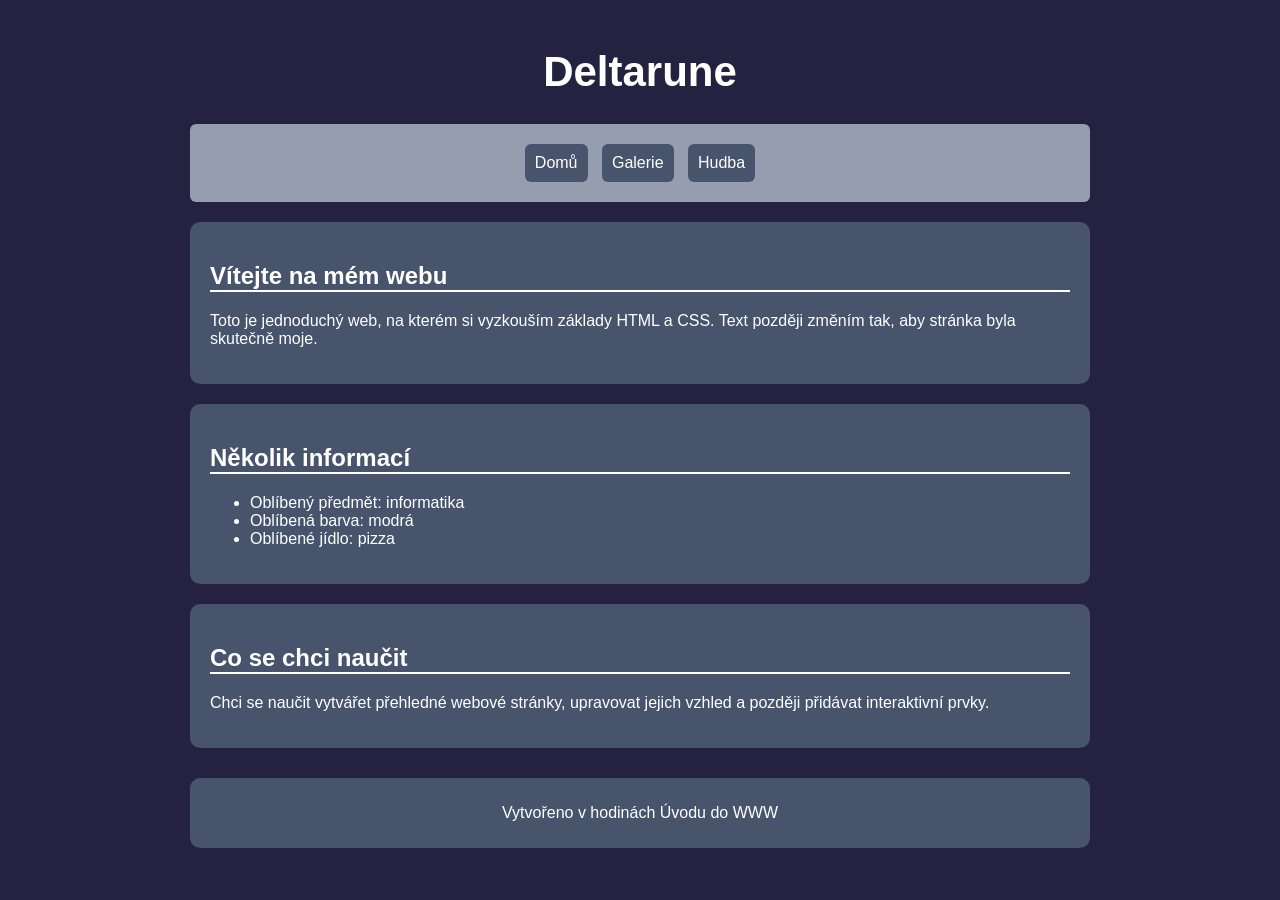
<file: index.html>
<!doctype html>
<html lang="cs">
<head>
    <meta charset="UTF-8">
    <meta name="viewport" content="width=device-width, initial-scale=1.0">
    <title>Můj web | Domů</title>
    <link rel="stylesheet" href="style.css">
</head>
<body>
    <header>
        <h1>Deltarune</h1>

        <nav>
            <a href="index.html">Domů</a>
            <a href="galerie.html">Galerie</a>
            <a href="hudba.html">Hudba</a>
        </nav>
    </header>

    <main>
        <section class="uvod">
            <h2>Vítejte na mém webu</h2>

            <p>
                Toto je jednoduchý web, na kterém si vyzkouším základy HTML a CSS.
                Text později změním tak, aby stránka byla skutečně moje.
            </p>
        </section>

        <section>
            <h2>Několik informací</h2>

            <ul>
                <li>Oblíbený předmět: informatika</li>
                <li>Oblíbená barva: modrá</li>
                <li>Oblíbené jídlo: pizza</li>
            </ul>
        </section>

        <section>
            <h2>Co se chci naučit</h2>

            <p>
                Chci se naučit vytvářet přehledné webové stránky,
                upravovat jejich vzhled a později přidávat interaktivní prvky.
            </p>
        </section>
    </main>

    <footer>
        <p>Vytvořeno v hodinách Úvodu do WWW</p>
    </footer>
</body>
</html>
</file>
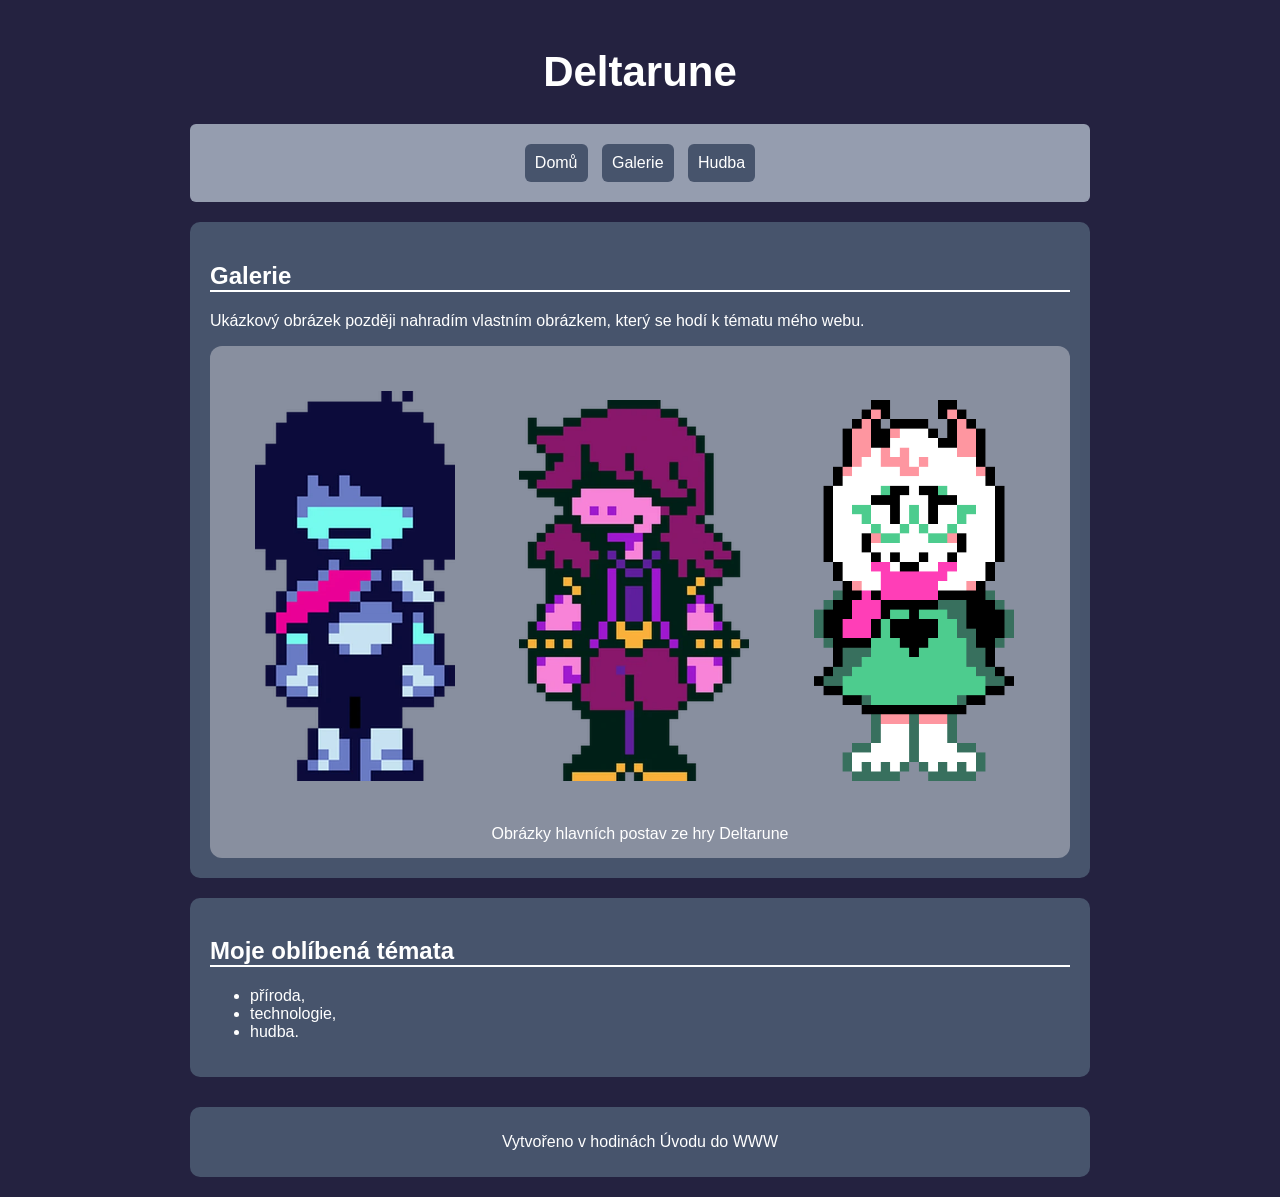
<file: galerie.html>
<!doctype html>
<html lang="cs">
<head>
    <meta charset="UTF-8">
    <meta name="viewport" content="width=device-width, initial-scale=1.0">
    <title>Můj web | Galerie</title>
    <link rel="stylesheet" href="style.css">
</head>
<body>
    <header>
        <h1>Deltarune</h1>

        <nav>
            <a href="index.html">Domů</a>
            <a href="galerie.html">Galerie</a>
            <a href="hudba.html">Hudba</a>
        </nav>
    </header>

    <main>
        <section>
            <h2>Galerie</h2>

            <p>
                Ukázkový obrázek později nahradím vlastním obrázkem,
                který se hodí k tématu mého webu.
            </p>

            <figure>
                <img
                        src="images04/Kris.png"
                        alt="Kris Deltarune"
                        width="200"
                >
                <img
                        src="images04/Susie.png"
                        alt="Susie Deltarune"
                        width="230"
                >
                <img
                        src="images04/Ralsei.png"
                        alt="Ralsei Deltarune"
                        width="200"
                >
                <figcaption>Obrázky hlavních postav ze hry Deltarune</figcaption>
            </figure>
        </section>

        <section>
            <h2>Moje oblíbená témata</h2>

            <ul>
                <li>příroda,</li>
                <li>technologie,</li>
                <li>hudba.</li>
            </ul>
        </section>
    </main>

    <footer>
        <p>Vytvořeno v hodinách Úvodu do WWW</p>
    </footer>
</body>
</html>
</file>
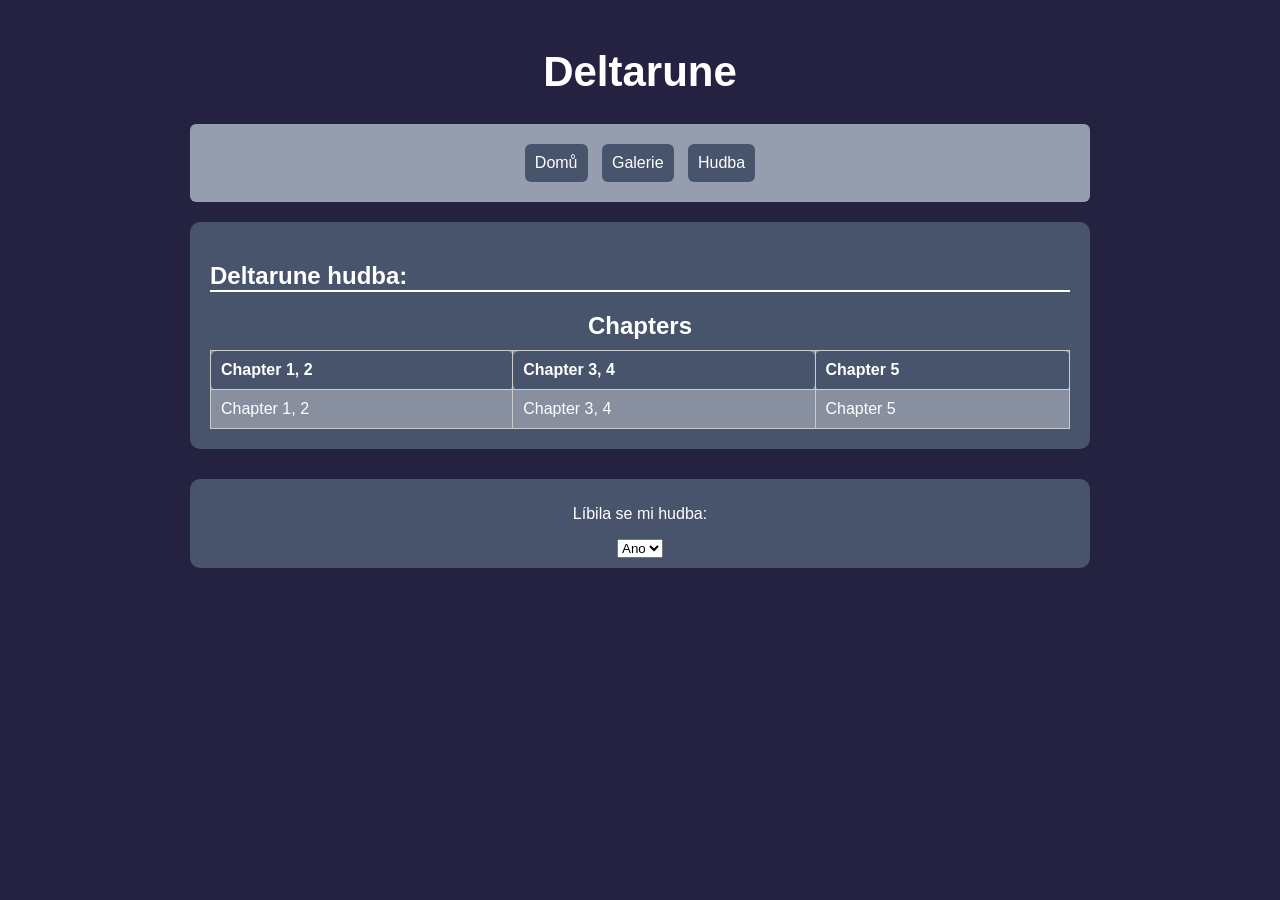
<file: hudba.html>
<!doctype html>
<html lang="cs">
<head>
    <meta charset="UTF-8">
    <meta name="viewport" content="width=device-width, initial-scale=1.0">
    <title>Můj web | Hudba</title>
    <link rel="stylesheet" href="style.css">
</head>
<body>
    <header>
        <h1>Deltarune</h1>

        <nav>
            <a href="index.html">Domů</a>
            <a href="galerie.html">Galerie</a>
            <a href="hudba.html">Hudba</a>
        </nav>
    </header>

    <main>
        <section>
            <h2>Deltarune hudba:</h2>

            <table>
                <caption>Chapters</caption>
                <thead>
                    <tr>
                        <th>Chapter 1, 2</th>
                        <th>Chapter 3, 4</th>
                        <th>Chapter 5</th>
                    </tr>
                </thead>
                <tbody>
                    <tr>
                        <td><a href="https://www.youtube.com/watch?v=I0oSR37-lck">Chapter 1, 2</a></td>
                        <td><a href="https://www.youtube.com/watch?v=kl27HHVR7w8">Chapter 3, 4</a></td>
                        <td><a href="https://www.youtube.com/watch?v=gHhd4MpPuhQ">Chapter 5</a></td>
                    </tr>

                </tbody>
            </table>
        </section>
    </main>

    <footer>
        <p>
            Líbila se mi hudba:
        </p>
        <select>
            <option value="1">Ano</option>
            <option value="2">Ne</option>
        </select>
    </footer>
</body>
</html>
</file>
<file: style.css>
/* 1. Celá stránka */
body
{
    max-width: 900px;
    margin: 0 auto;
    padding: 20px;

    background-color: #242240;
    color: white;
    font-family: Arial, sans-serif;
}

/* 2. Nadpisy */
h1 {
    color: white;
    font-size: 42px;
    text-align: center;
}
h2{
    color: white;
    border-bottom: 2px solid white;
}


/* 3. Navigace a odkazy */
nav{
    padding: 15px;
    background-color: rgb(149 157 175);
    text-align: center;

    border-radius: 6px;
}

nav a{
    display: inline-block;
    margin: 5px;
    padding: 10px;

    color: #ffffff;
    background-color: #47546c;

    text-decoration: none;

    border-radius: 6px;
}
nav a:hover{
    background-color: #888f9f;


}

/* 4. Hlavní obsah a jednotlivé sekce */
main{
    margin-top: 20px;
}
section{
    background-color: #47546c;
    padding: 20px;
    border-radius: 10px;
    margin-bottom: 20px;

}

/* 5. Obrázky a jejich popisky */
img{
    max-width: 100%;
    height: auto;
    margin: 30px;

    border-radius: 12px;

}

figure{
    margin: 0;
    padding: 15px;
    background-color: #888f9f;

    border-radius: 12px;
}
figcaption{
    margin-top: 10px;
    color: white;
    text-align: center;
}

/* 6. Tabulka */
table{
    width: 100%;
    border-collapse: collapse;
    background-color: #888f9f;
}
tbody tr td a {
    text-decoration: none;
    color: white;
}
tbody tr td a:hover {
    color: #47546c;
}
caption{
    margin-bottom: 10px;
    font-size: 24px;
    font-weight: bold;
}
th, td {
    padding: 10px;
    border: 1px solid #cccccc;
    text-align: left;
}

th{
    color:white;
    background-color: #47546c;

    border-radius: 6px;
}

/* 7. Zápatí */
footer{
    margin-top: 30px;
    padding: 10px;
    color: white;
    background-color: #47546c;
    text-align: center;
    border-radius: 10px;
}
</file>
